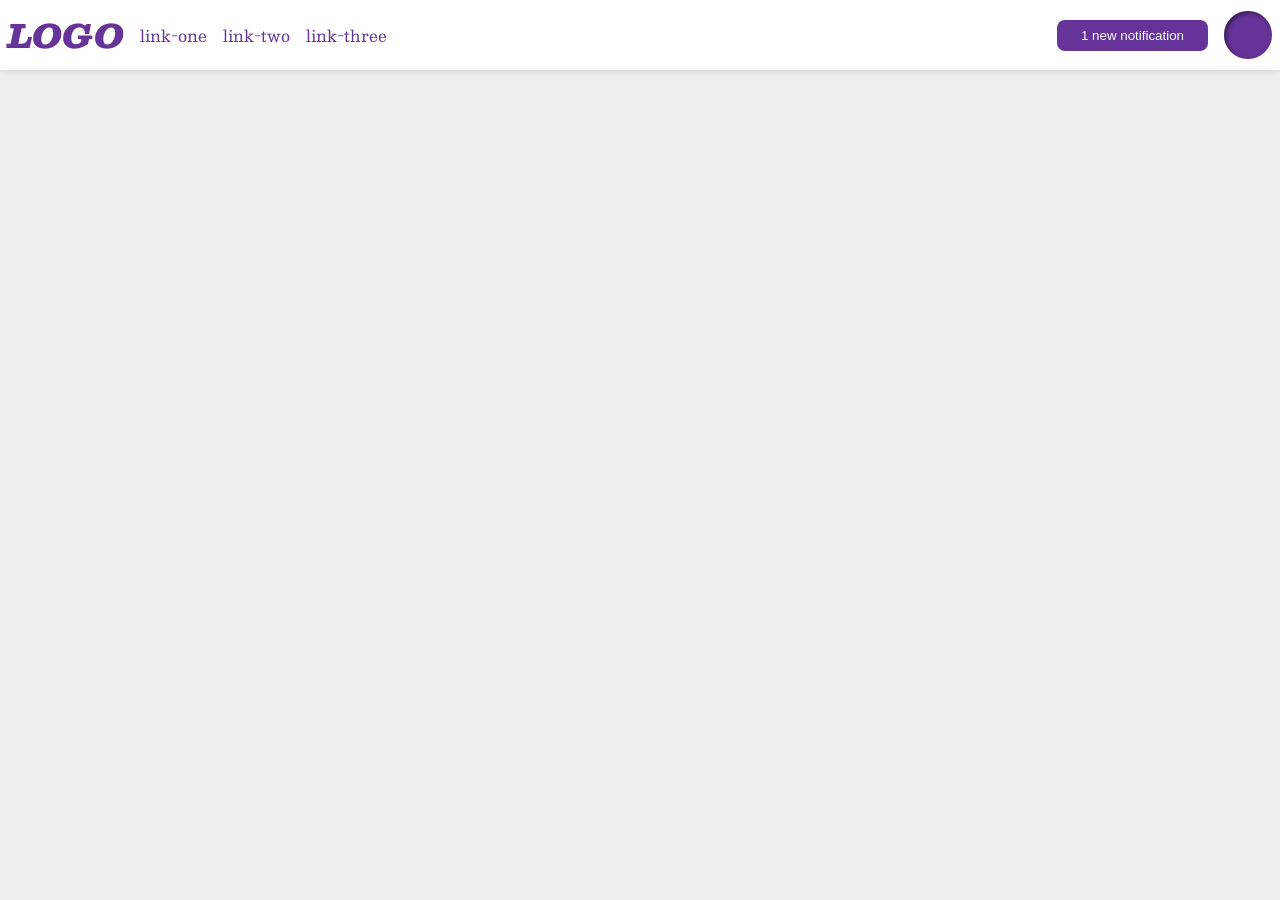
<file: foundations/flex/03-flex-header-2/index.html>
<!DOCTYPE html>
<html lang="en">
  <head>
    <meta charset="UTF-8">
    <meta http-equiv="X-UA-Compatible" content="IE=edge">
    <meta name="viewport" content="width=device-width, initial-scale=1.0">
    <title>Flex Header 2</title>
    <link rel="stylesheet" href="style.css">
  </head>
  <body>
    <div class="header">
     <div class="left">
       <div class="logo">
        LOGO
      </div>
      <ul class="links">
        <li><a href="https://google.com">link-one</a></li>
        <li><a href="https://google.com">link-two</a></li>
        <li><a href="https://google.com">link-three</a></li>
      </ul>
     </div>
     <div class="right">
      <button class="notifications">
        1 new notification
      </button>
      <div class="profile-image"></div>
     </div>
    </div>
  </body>
</html>
</file>
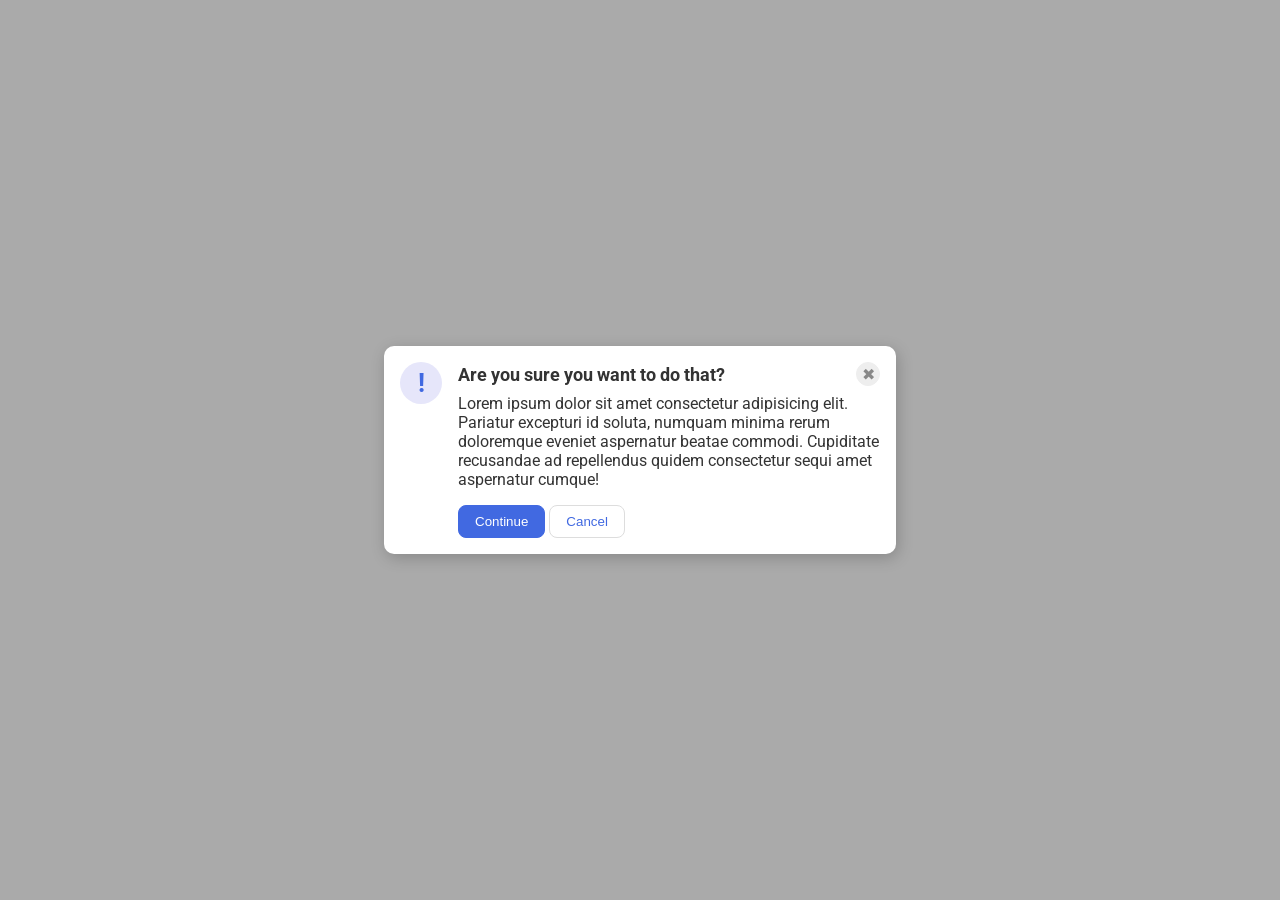
<file: foundations/flex/05-flex-modal/index.html>
<!DOCTYPE html>
<html lang="en">

<head>
  <meta charset="UTF-8">
  <meta http-equiv="X-UA-Compatible" content="IE=edge">
  <meta name="viewport" content="width=device-width, initial-scale=1.0">
  <link rel="stylesheet" href="style.css">
  <title>Modal</title>
</head>

<body>
  <div class="modal">
    <div class="icon">!</div>
    <div class="container">
      <div class="header">Are you sure you want to do that?
        <button class="close-button">✖</button>
      </div>
      
      <div class="text">Lorem ipsum dolor sit amet consectetur adipisicing elit. Pariatur excepturi id soluta, numquam
        minima rerum doloremque eveniet aspernatur beatae commodi. Cupiditate recusandae ad repellendus quidem
        consectetur sequi amet aspernatur cumque!</div>
      <button class="continue">Continue</button>
      <button class="cancel">Cancel</button>
    </div>
  </div>
</body>

</html>
</file>
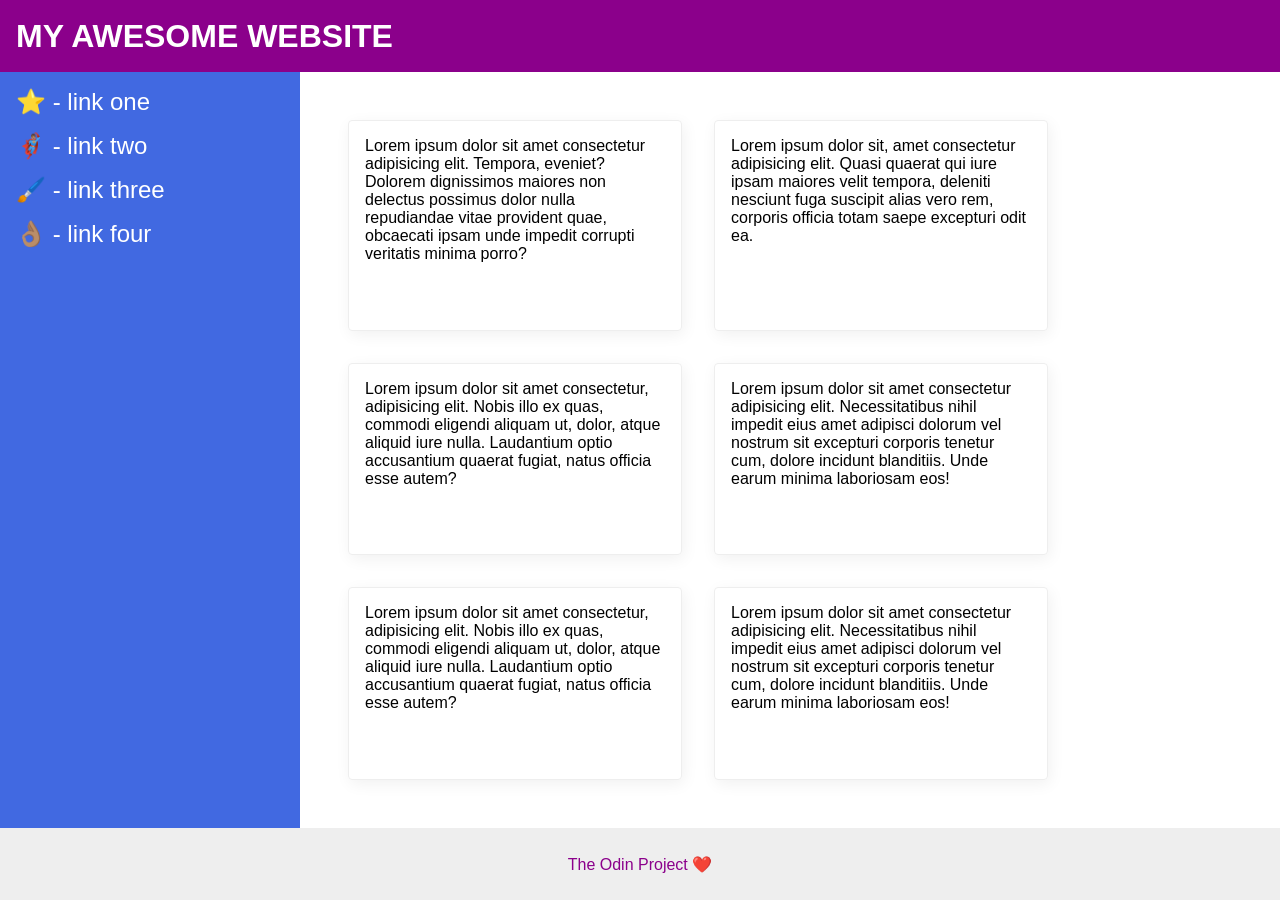
<file: foundations/flex/07-flex-layout-2/index.html>
<!DOCTYPE html>
<html lang="en">
  <head>
    <meta charset="UTF-8">
    <meta http-equiv="X-UA-Compatible" content="IE=edge">
    <meta name="viewport" content="width=device-width, initial-scale=1.0">
    <title>The Holy Grail</title>
    <link rel="stylesheet" href="style.css">
  </head>
  <body>
    <div class="header">
      MY AWESOME WEBSITE
    </div>
    
    <div class="container">
           <div class="sidebar">
      <ul>
        <li><a href="#">⭐ - link one</a></li>
        <li><a href="#">🦸🏽‍♂️ - link two</a></li>
        <li><a href="#">🖌️ - link three</a></li>
        <li><a href="#">👌🏽 - link four</a></li>
      </ul>
    </div>

    <div class="content">
      <div class="card">Lorem ipsum dolor sit amet consectetur adipisicing elit. Tempora, eveniet? Dolorem dignissimos maiores non delectus possimus dolor nulla repudiandae vitae provident quae, obcaecati ipsam unde impedit corrupti veritatis minima porro?</div>
    <div class="card">Lorem ipsum dolor sit, amet consectetur adipisicing elit. Quasi quaerat qui iure ipsam maiores velit tempora, deleniti nesciunt fuga suscipit alias vero rem, corporis officia totam saepe excepturi odit ea.</div>
    <div class="card">Lorem ipsum dolor sit amet consectetur, adipisicing elit. Nobis illo ex quas, commodi eligendi aliquam ut, dolor, atque aliquid iure nulla. Laudantium optio accusantium quaerat fugiat, natus officia esse autem?</div>
    <div class="card">Lorem ipsum dolor sit amet consectetur adipisicing elit. Necessitatibus nihil impedit eius amet adipisci dolorum vel nostrum sit excepturi corporis tenetur cum, dolore incidunt blanditiis. Unde earum minima laboriosam eos!</div>
    <div class="card">Lorem ipsum dolor sit amet consectetur, adipisicing elit. Nobis illo ex quas, commodi eligendi aliquam ut, dolor, atque aliquid iure nulla. Laudantium optio accusantium quaerat fugiat, natus officia esse autem?</div>
    <div class="card">Lorem ipsum dolor sit amet consectetur adipisicing elit. Necessitatibus nihil impedit eius amet adipisci dolorum vel nostrum sit excepturi corporis tenetur cum, dolore incidunt blanditiis. Unde earum minima laboriosam eos!</div>
    </div>
    
    </div>
    
    <div class="footer">
      The Odin Project ❤️
    </div>
  </body>
</html>
</file>
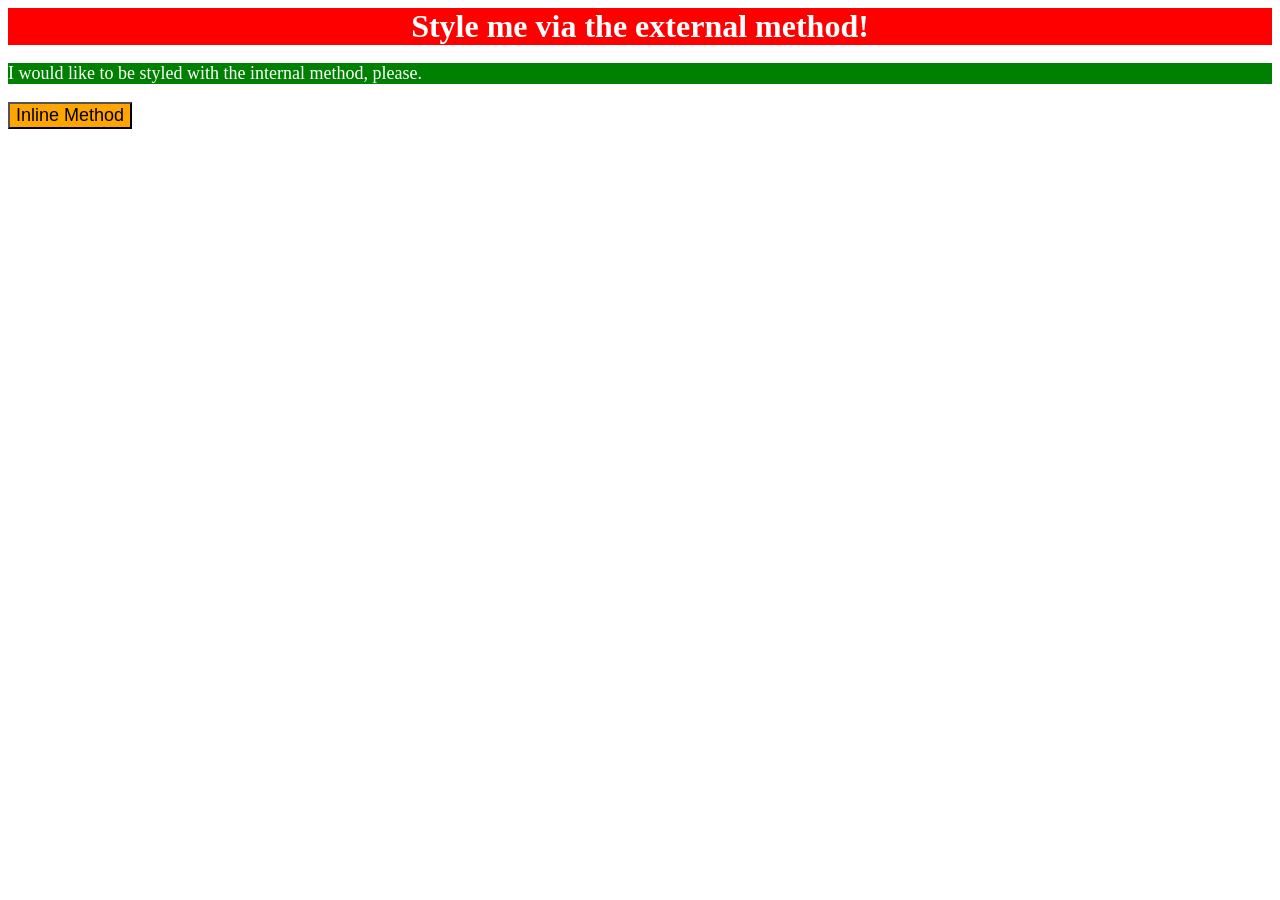
<file: foundations/intro-to-css/01-css-methods/index.html>
<!DOCTYPE html>
<html lang="en">
  <head>
    <meta charset="UTF-8">
    <meta http-equiv="X-UA-Compatible" content="IE=edge">
    <meta name="viewport" content="width=device-width, initial-scale=1.0">
    <title>Methods for Adding CSS</title>
    <link rel="stylesheet" href="style.css">
    <style>
      p{
        background-color: green;
        color: white;
        font-size: 18px;
      }
    </style>
  </head>
  <body>
    <div>Style me via the external method!</div>
    <p>I would like to be styled with the internal method, please.</p>
    <button style="background-color: orange; font-size: 18px;">Inline Method</button>
  </body>
</html>
</file>
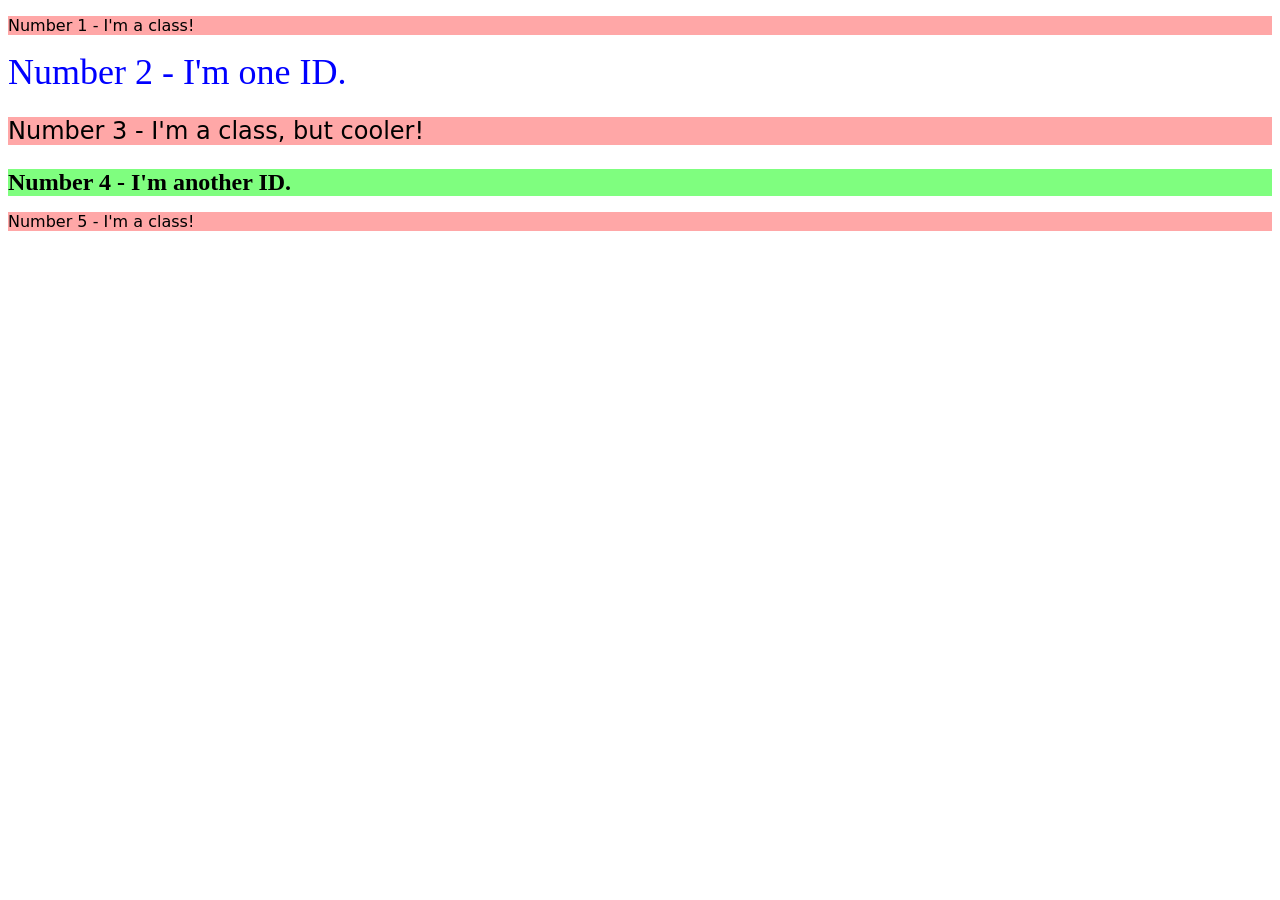
<file: foundations/intro-to-css/02-class-id-selectors/index.html>
<!DOCTYPE html>
<html lang="en">
  <head>
    <meta charset="UTF-8">
    <meta http-equiv="X-UA-Compatible" content="IE=edge">
    <meta name="viewport" content="width=device-width, initial-scale=1.0">
    <title>Class and ID Selectors</title>
    <link rel="stylesheet" href="style.css">
  </head>
  <body>
    <p class="odd-numbers">Number 1 - I'm a class!</p>
    <div id="second">Number 2 - I'm one ID.</div>
    <p class="adjust-fontsize odd-numbers">Number 3 - I'm a class, but cooler!</p>
    <div id="fourth" class="adjust-fontsize ">Number 4 - I'm another ID.</div>
    <p class="odd-numbers">Number 5 - I'm a class!</p>
  </body>
</html>
</file>
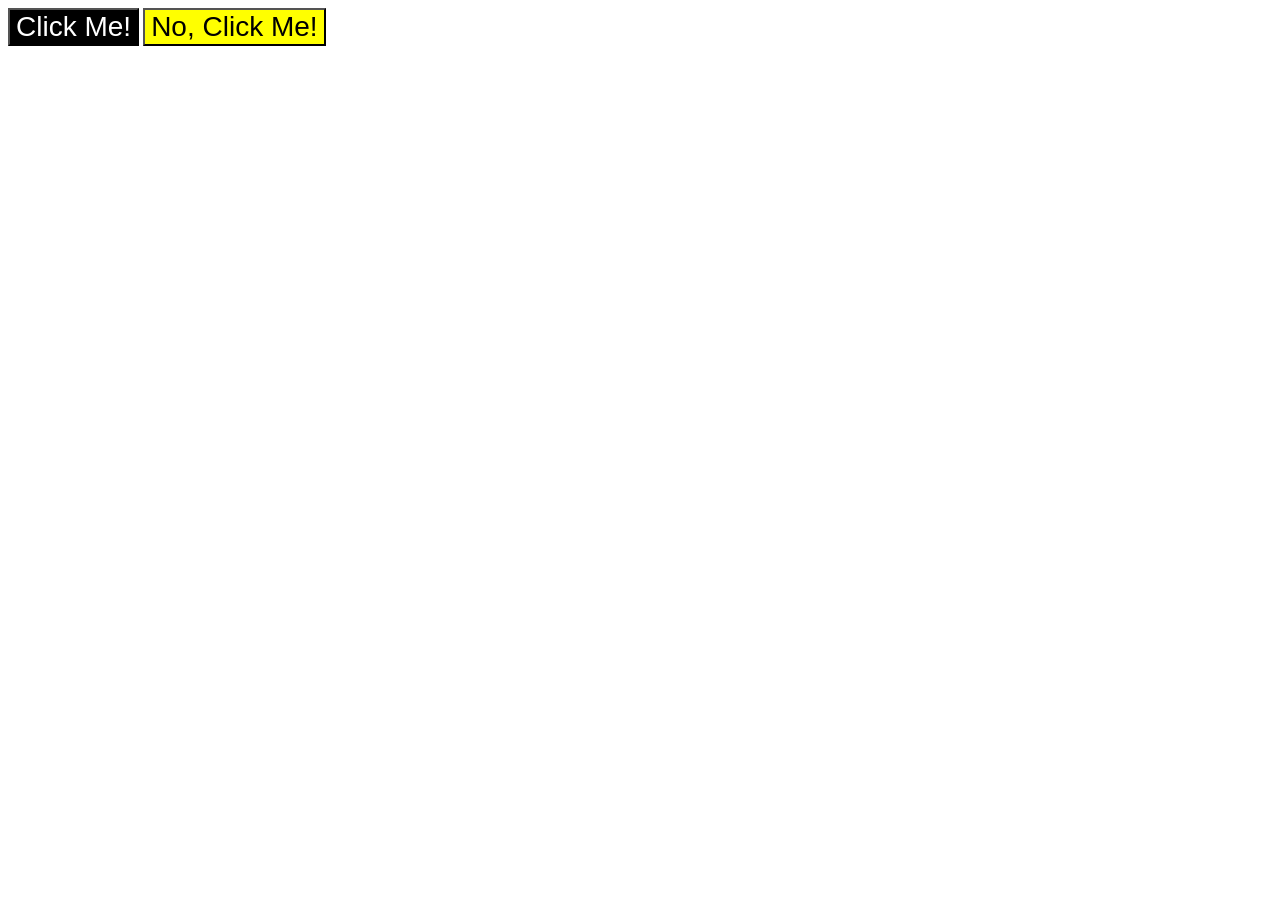
<file: foundations/intro-to-css/03-grouping-selectors/index.html>
<!DOCTYPE html>
<html lang="en">
  <head>
    <meta charset="UTF-8">
    <meta http-equiv="X-UA-Compatible" content="IE=edge">
    <meta name="viewport" content="width=device-width, initial-scale=1.0">
    <title>Grouping Selectors</title>
    <link rel="stylesheet" href="style.css">
  </head>
  <body>
    <button class="click">Click Me!</button>
    <button class="no-click">No, Click Me!</button>
  </body>
</html>
</file>
<file: foundations/flex/03-flex-header-2/style.css>
/* this is some magical font-importing.  
you'll learn about it later. */
@import url('https://fonts.googleapis.com/css2?family=Besley:ital,wght@0,400;1,900&display=swap');

body {
  margin: 0;
  background: #eee;
  font-family: Besley, serif;
}

.header {
  display: flex;
  justify-content: space-between;
  padding: 8px;
  background: white;
  border-bottom: 1px solid #ddd;
  box-shadow: 0 0 8px rgba(0,0,0,.1);
}

.profile-image {
  background: rebeccapurple;
  box-shadow: inset 2px 2px 4px rgba(0,0,0,.5);
  border-radius: 50%;
  width: 48px;
  height: 48px;
}


.logo {
  color: rebeccapurple;
  font-size: 32px;
  font-weight: 900;
  font-style: italic;
}

.left,
.right{
  display: flex;
  align-items: center;
  gap: 16px;
}

button {
  border: none;
  border-radius: 8px;
  background: rebeccapurple;
  color: white;
  padding: 8px 24px;
}

a {
  /* this removes the line under our links */
  text-decoration: none;
  color: rebeccapurple;
}

ul {
  display: flex;
  gap: 16px;
  margin: 0;
  padding: 0px;
  list-style-type: none;
}
</file>
<file: foundations/flex/05-flex-modal/style.css>
@import url('https://fonts.googleapis.com/css2?family=Roboto:wght@400;700&display=swap');

html, body {
  height: 100%;
}

body {
  font-family: Roboto, sans-serif;
  margin: 0;
  background: #aaa;
  color: #333;
  /* I'll give you this one for free lol */
  display: flex;
  align-items: center;
  justify-content: center;
}

.modal {
  background: white;
  width: 480px;
  border-radius: 10px;
  box-shadow: 2px 4px 16px rgba(0,0,0,.2);
}

.icon {
  color: royalblue;
  font-size: 26px;
  font-weight: 700;
  background: lavender;
  width: 42px;
  height: 42px;
  border-radius: 50%;
  display: flex;
  align-items: center;
  justify-content: center;
  
}

.close-button {
  background: #eee;
  border-radius: 50%;
  color: #888;
  font-weight: 400;
  font-size: 16px;
  height: 24px;
  width: 24px;
  display: flex;
  align-items: center;
  justify-content: center;
  border: 1px solid #eee;
  padding: 0;
}

button {
  cursor: pointer;
  padding: 8px 16px;
  border-radius: 8px;
}

button.continue {
  background: royalblue;
  border: 1px solid royalblue;
  color: white;
}

button.cancel {
  background: white;
  border: 1px solid #ddd;
  color: royalblue;
}

/* My Solution. */

.icon{
  flex-shrink: 0;
}

.modal{
  display: flex;
  padding: 16px;
  gap: 16px;
}

.header{
  display: flex;
  justify-content: space-between;
  align-items: center;
  font-size: 18px;
  font-weight: bold;
  margin-bottom: 8px;
}


.text{
  margin-bottom: 16px;
}
</file>
<file: foundations/flex/07-flex-layout-2/style.css>
body {
  font-family: -apple-system, BlinkMacSystemFont, 'Segoe UI', Roboto, Oxygen, Ubuntu, Cantarell, 'Open Sans', 'Helvetica Neue', sans-serif;
  margin: 0;
  min-height: 100vh;
  display: flex;
  flex-direction: column;
  justify-content: space-between;
  flex: 1;
}

.header {
  height: 72px;
  background: darkmagenta;
  color: white;
}

.footer {
  height: 72px;
  background: #eee;
  color: darkmagenta;
}

.sidebar {
  width: 300px;
  background: royalblue;
  box-sizing: border-box;
}

.card {
  border: 1px solid #eee;
  box-shadow: 2px 4px 16px rgba(0,0,0,.06);
  border-radius: 4px;
}

/*My Solution*/

a{
  font-size: 24px;
  color: #ffffff;
  text-decoration: none;
}

ul{
  display: flex;
  flex-direction: column;
  gap: 16px;
  list-style: none;
  padding: 0;
  margin:0;
  
}

.header{
  font-size: 32px;
  font-weight: 900;
  padding-left: 16px;
  display: flex;
  align-items: center;
}

.footer{
  display: flex;
  justify-content: center;
  align-items: center;
}

.container{
  display: flex;
  flex: 1;
}

.sidebar{
  padding: 16px;
  flex-shrink: 0;
}

.content{
  display: flex;
  flex-wrap: wrap;
  gap: 32px;
  margin: 48px;
}

.card{
  width: 300px;
  padding: 16px;
}
</file>
<file: foundations/intro-to-css/01-css-methods/style.css>
div{
    background-color: red;
    text-align: center;
    color: white;
    font-size: 32px;
    font-weight: bold;
}
</file>
<file: foundations/intro-to-css/02-class-id-selectors/style.css>
.odd-numbers{
    background-color: #FFA7A7;
    font-family: Verdana, "Dejavu Sans", sans-serif;
}

.adjust-fontsize{
    font-size: 24px;
}

#second{
    color: blue;
    font-size: 36px;
}


#fourth{
    background-color: #7FFE7F;
    font-weight: bold;
}
</file>
<file: foundations/intro-to-css/03-grouping-selectors/style.css>
.click,
.no-click{
    font-size: 28px;
    font-family: Helvetica, 'Times New Roman', sans-serif;
}

.click{
    background-color: black;
    color: white;
}

.no-click{
    background-color: yellow;
    color: black;
}
</file>
